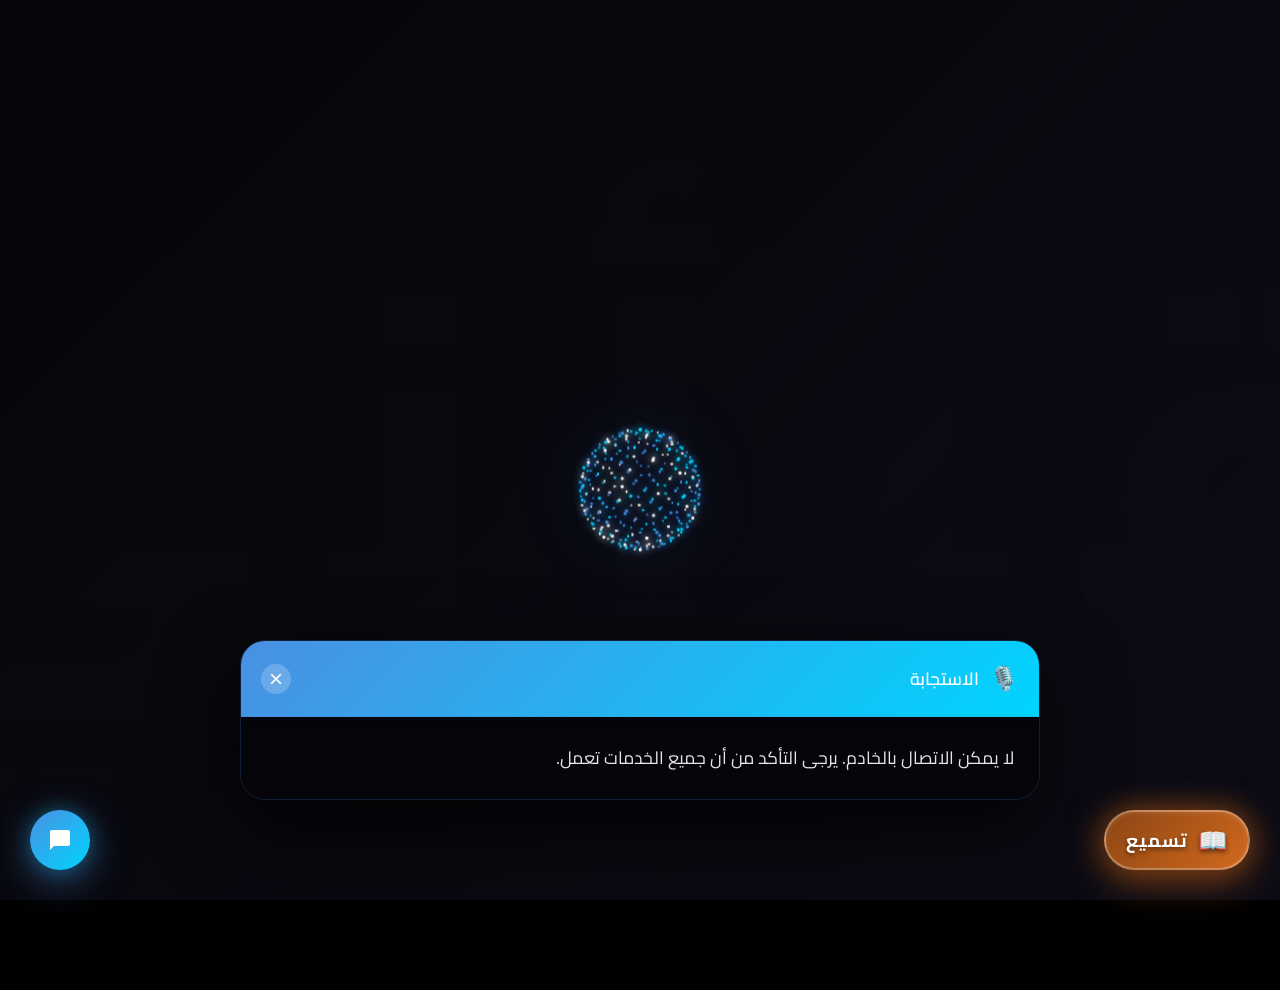
<file: web_interface/index.html>
<!DOCTYPE html>
<html lang="ar" dir="rtl">
<head>
    <meta charset="UTF-8">
    <meta name="viewport" content="width=device-width, initial-scale=1.0">
    <title>قرأني - نظام متكامل لحفظ القرآن الكريم</title>
    <link rel="stylesheet" href="style.css">
    <link rel="preconnect" href="https://fonts.googleapis.com">
    <link rel="preconnect" href="https://fonts.gstatic.com" crossorigin>
    <link href="https://fonts.googleapis.com/css2?family=Cairo:wght@300;400;600;700;900&display=swap" rel="stylesheet">
    <link href="https://fonts.googleapis.com/css2?family=Amiri:wght@400;700&display=swap" rel="stylesheet">
</head>
<body>
    <!-- Background - Gloomy Professional Design -->
    <div class="background-overlay"></div>
    
    <!-- System Header -->
    <header class="system-header">
        <div class="header-content">
            <h1 class="system-name">قرأني</h1>
            <p class="system-tagline">نظام متكامل لحفظ القرآن الكريم</p>
        </div>
    </header>
    
    <!-- Main Container -->
    <div class="main-container">
        <!-- Voice Visualizer (Center) -->
        <div class="voice-visualizer-container">
            <div id="voiceVisualizer" class="voice-visualizer">
                <div class="visualizer-dots" id="visualizerDots">
                    <!-- 288 dots will be generated by JavaScript -->
                </div>
            </div>
            <div id="voiceStatus" class="voice-status">اضغط للتحدث</div>
        </div>

        <!-- Output Text Box -->
        <div id="outputBox" class="output-box hidden">
            <div class="output-header">
                <span class="output-icon">🎙️</span>
                <span class="output-title">الاستجابة</span>
                <button class="close-output" onclick="closeOutput()">×</button>
            </div>
            <div id="outputContent" class="output-content"></div>
        </div>

        <!-- Mode Toggle Button (تسميع) - Bottom Right -->
        <button id="quranModeButton" class="quran-mode-button" onclick="toggleQuranMode()" title="تبديل وضع التسميع">
            <span class="mode-icon">📖</span>
            <span class="mode-text">تسميع</span>
        </button>

        <!-- Chat Button (Bottom Left) -->
        <button id="chatButton" class="chat-button" onclick="toggleChat()">
            <svg width="24" height="24" viewBox="0 0 24 24" fill="none" xmlns="http://www.w3.org/2000/svg">
                <path d="M20 2H4C2.9 2 2 2.9 2 4V22L6 18H20C21.1 18 22 17.1 22 16V4C22 2.9 21.1 2 20 2Z" fill="currentColor"/>
            </svg>
        </button>

        <!-- Chat Panel -->
        <div id="chatPanel" class="chat-panel hidden">
            <div class="chat-header">
                <h3>💬 المحادثة</h3>
                <button class="close-chat" onclick="toggleChat()">×</button>
            </div>
            <div id="chatMessages" class="chat-messages"></div>
            <div class="chat-input-container">
                <input 
                    type="text" 
                    id="chatInput" 
                    placeholder="اسأل عن التفسير، التجويد، أو أي شيء..."
                    dir="rtl"
                />
                <button id="sendChatBtn" class="send-button" onclick="sendChatMessage()">
                    <svg width="20" height="20" viewBox="0 0 24 24" fill="none" xmlns="http://www.w3.org/2000/svg">
                        <path d="M2 21L23 12L2 3V10L17 12L2 14V21Z" fill="currentColor"/>
                    </svg>
                </button>
            </div>
        </div>
    </div>

    <!-- Hidden Audio Input -->
    <input type="file" id="audioFileInput" accept="audio/*" style="display: none;">

    <script src="app.js"></script>
</body>
</html>
</file>
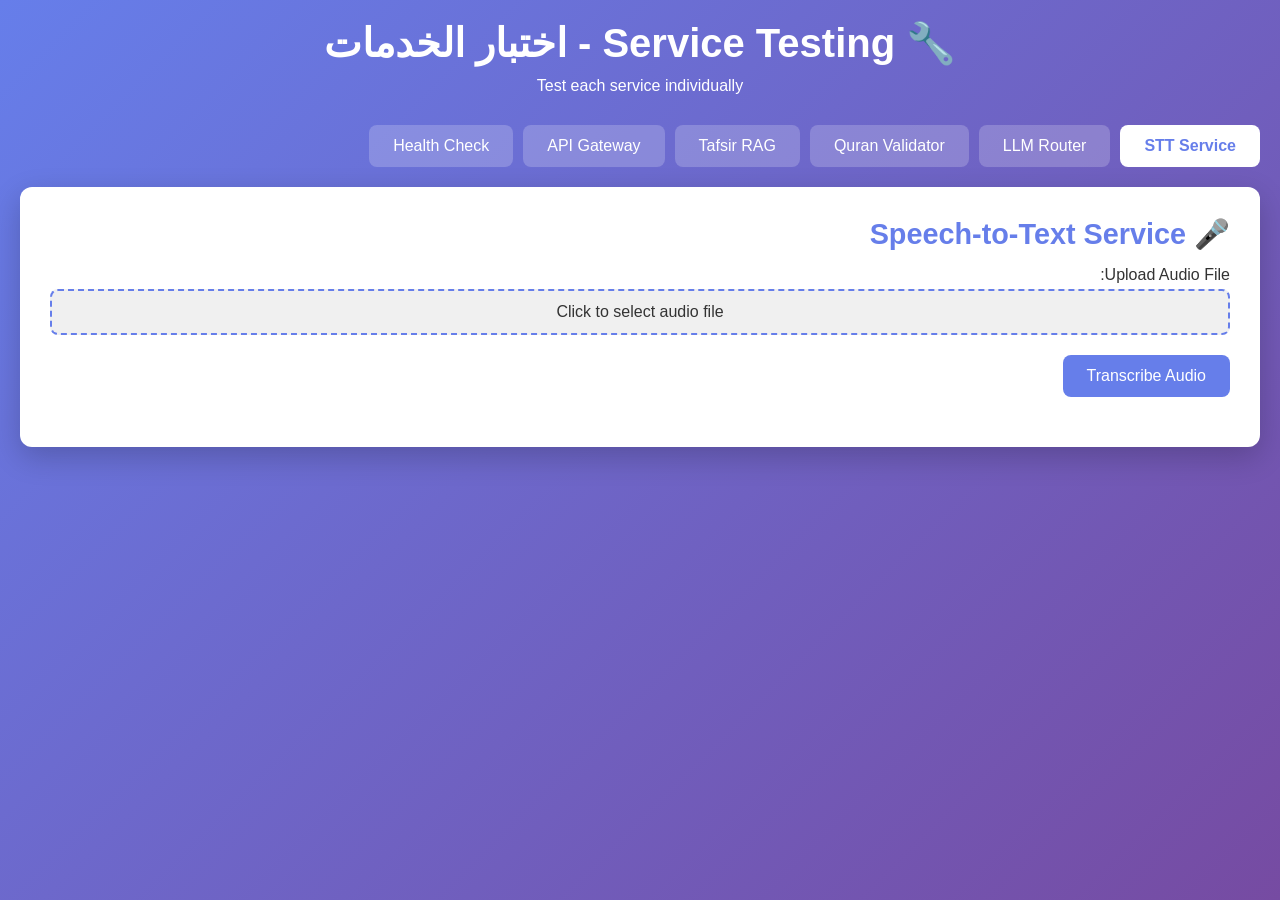
<file: web_interface/test_services.html>
<!DOCTYPE html>
<html lang="ar" dir="rtl">
<head>
    <meta charset="UTF-8">
    <meta name="viewport" content="width=device-width, initial-scale=1.0">
    <title>Service Testing - اختبار الخدمات</title>
    <style>
        * {
            margin: 0;
            padding: 0;
            box-sizing: border-box;
        }
        
        body {
            font-family: 'Segoe UI', Tahoma, Geneva, Verdana, sans-serif;
            background: linear-gradient(135deg, #667eea 0%, #764ba2 100%);
            min-height: 100vh;
            padding: 20px;
        }
        
        .container {
            max-width: 1400px;
            margin: 0 auto;
        }
        
        header {
            text-align: center;
            color: white;
            margin-bottom: 30px;
        }
        
        h1 {
            font-size: 2.5em;
            margin-bottom: 10px;
        }
        
        .tabs {
            display: flex;
            gap: 10px;
            margin-bottom: 20px;
            flex-wrap: wrap;
        }
        
        .tab {
            padding: 12px 24px;
            background: rgba(255, 255, 255, 0.2);
            color: white;
            border: none;
            border-radius: 8px;
            cursor: pointer;
            font-size: 16px;
            transition: all 0.3s;
        }
        
        .tab:hover {
            background: rgba(255, 255, 255, 0.3);
        }
        
        .tab.active {
            background: white;
            color: #667eea;
            font-weight: bold;
        }
        
        .tab-content {
            display: none;
            background: white;
            padding: 30px;
            border-radius: 12px;
            box-shadow: 0 10px 30px rgba(0, 0, 0, 0.2);
        }
        
        .tab-content.active {
            display: block;
        }
        
        .service-card {
            margin-bottom: 20px;
        }
        
        .service-card h2 {
            color: #667eea;
            margin-bottom: 15px;
            font-size: 1.8em;
        }
        
        .input-group {
            margin-bottom: 15px;
        }
        
        label {
            display: block;
            margin-bottom: 5px;
            color: #333;
            font-weight: 500;
        }
        
        input, textarea, select {
            width: 100%;
            padding: 12px;
            border: 2px solid #ddd;
            border-radius: 8px;
            font-size: 16px;
            font-family: inherit;
        }
        
        textarea {
            min-height: 100px;
            resize: vertical;
        }
        
        button {
            padding: 12px 24px;
            background: #667eea;
            color: white;
            border: none;
            border-radius: 8px;
            cursor: pointer;
            font-size: 16px;
            font-weight: 500;
            transition: all 0.3s;
        }
        
        button:hover {
            background: #5568d3;
            transform: translateY(-2px);
        }
        
        button:disabled {
            background: #ccc;
            cursor: not-allowed;
        }
        
        .result-box {
            margin-top: 20px;
            padding: 20px;
            background: #f8f9fa;
            border-radius: 8px;
            border-left: 4px solid #667eea;
        }
        
        .result-box h3 {
            color: #667eea;
            margin-bottom: 10px;
        }
        
        .result-box pre {
            background: #2d2d2d;
            color: #f8f8f2;
            padding: 15px;
            border-radius: 6px;
            overflow-x: auto;
            font-size: 14px;
            line-height: 1.5;
        }
        
        .status {
            display: inline-block;
            padding: 5px 10px;
            border-radius: 20px;
            font-size: 12px;
            font-weight: bold;
            margin-left: 10px;
        }
        
        .status.healthy {
            background: #4caf50;
            color: white;
        }
        
        .status.unhealthy {
            background: #f44336;
            color: white;
        }
        
        .file-input-wrapper {
            position: relative;
            display: inline-block;
            width: 100%;
        }
        
        .file-input-wrapper input[type=file] {
            position: absolute;
            opacity: 0;
            width: 100%;
            height: 100%;
            cursor: pointer;
        }
        
        .file-input-label {
            display: block;
            padding: 12px;
            background: #f0f0f0;
            border: 2px dashed #667eea;
            border-radius: 8px;
            text-align: center;
            cursor: pointer;
        }
        
        .loading {
            display: inline-block;
            width: 20px;
            height: 20px;
            border: 3px solid #f3f3f3;
            border-top: 3px solid #667eea;
            border-radius: 50%;
            animation: spin 1s linear infinite;
        }
        
        @keyframes spin {
            0% { transform: rotate(0deg); }
            100% { transform: rotate(360deg); }
        }
    </style>
</head>
<body>
    <div class="container">
        <header>
            <h1>🔧 Service Testing - اختبار الخدمات</h1>
            <p>Test each service individually</p>
        </header>
        
        <div class="tabs">
            <button class="tab active" onclick="showTab('stt')">STT Service</button>
            <button class="tab" onclick="showTab('llm')">LLM Router</button>
            <button class="tab" onclick="showTab('validator')">Quran Validator</button>
            <button class="tab" onclick="showTab('tafsir')">Tafsir RAG</button>
            <button class="tab" onclick="showTab('gateway')">API Gateway</button>
            <button class="tab" onclick="showTab('health')">Health Check</button>
        </div>
        
        <!-- STT Service Tab -->
        <div id="stt" class="tab-content active">
            <div class="service-card">
                <h2>🎤 Speech-to-Text Service</h2>
                <div class="input-group">
                    <label>Upload Audio File:</label>
                    <div class="file-input-wrapper">
                        <input type="file" id="sttFile" accept="audio/*">
                        <label class="file-input-label" for="sttFile">Click to select audio file</label>
                    </div>
                </div>
                <button onclick="testSTT()">Transcribe Audio</button>
                <div id="sttResult" class="result-box" style="display: none;"></div>
            </div>
        </div>
        
        <!-- LLM Router Tab -->
        <div id="llm" class="tab-content">
            <div class="service-card">
                <h2>🧠 LLM Router Service (Voice Assistant Brain)</h2>
                
                <h3>Chat Test (Voice Assistant)</h3>
                <div class="input-group">
                    <label>Message:</label>
                    <textarea id="llmChatInput" placeholder="اكتب رسالتك هنا..."></textarea>
                </div>
                <button onclick="testLLMChat()">Send Chat</button>
                
                <h3 style="margin-top: 30px;">Intent Classification</h3>
                <div class="input-group">
                    <label>Text to Classify:</label>
                    <textarea id="llmIntentInput" placeholder="Enter text to classify intent..."></textarea>
                </div>
                <button onclick="testLLMIntent()">Classify Intent</button>
                
                <h3 style="margin-top: 30px;">Recitation Validation</h3>
                <div class="input-group">
                    <label>Recitation Text:</label>
                    <textarea id="llmValidationInput" placeholder="اكتب التلاوة هنا..."></textarea>
                </div>
                <button onclick="testLLMValidation()">Validate Recitation</button>
                
                <div id="llmResult" class="result-box" style="display: none;"></div>
            </div>
        </div>
        
        <!-- Validator Tab -->
        <div id="validator" class="tab-content">
            <div class="service-card">
                <h2>✅ Quran Validator Service</h2>
                <div class="input-group">
                    <label>Recitation Text:</label>
                    <textarea id="validatorInput" placeholder="اكتب التلاوة هنا..."></textarea>
                </div>
                <div class="input-group">
                    <label>Surah Index (Optional):</label>
                    <input type="text" id="validatorSurah" placeholder="001">
                </div>
                <button onclick="testValidator()">Validate</button>
                <div id="validatorResult" class="result-box" style="display: none;"></div>
            </div>
        </div>
        
        <!-- Tafsir Tab -->
        <div id="tafsir" class="tab-content">
            <div class="service-card">
                <h2>📚 Tafsir RAG Service</h2>
                <div class="input-group">
                    <label>Query:</label>
                    <textarea id="tafsirInput" placeholder="اكتب سؤالك عن التفسير..."></textarea>
                </div>
                <div class="input-group">
                    <label>Surah Index (Optional):</label>
                    <input type="text" id="tafsirSurah" placeholder="001">
                </div>
                <div class="input-group">
                    <label>Verse Key (Optional):</label>
                    <input type="text" id="tafsirVerse" placeholder="verse_1">
                </div>
                <button onclick="testTafsir()">Get Tafsir</button>
                <div id="tafsirResult" class="result-box" style="display: none;"></div>
            </div>
        </div>
        
        <!-- API Gateway Tab -->
        <div id="gateway" class="tab-content">
            <div class="service-card">
                <h2>🚪 API Gateway</h2>
                
                <h3>Voice Query (Full Pipeline)</h3>
                <div class="input-group">
                    <label>Upload Audio:</label>
                    <div class="file-input-wrapper">
                        <input type="file" id="gatewayFile" accept="audio/*">
                        <label class="file-input-label" for="gatewayFile">Click to select audio file</label>
                    </div>
                </div>
                <button onclick="testGatewayVoice()">Process Voice Query</button>
                
                <h3 style="margin-top: 30px;">Text Query</h3>
                <div class="input-group">
                    <label>Text:</label>
                    <textarea id="gatewayText" placeholder="اكتب سؤالك هنا..."></textarea>
                </div>
                <button onclick="testGatewayText()">Process Text Query</button>
                
                <div id="gatewayResult" class="result-box" style="display: none;"></div>
            </div>
        </div>
        
        <!-- Health Check Tab -->
        <div id="health" class="tab-content">
            <div class="service-card">
                <h2>🏥 Health Check</h2>
                <button onclick="checkAllHealth()">Check All Services</button>
                <div id="healthResult" class="result-box" style="display: none;"></div>
            </div>
        </div>
    </div>
    
    <script>
        const API_BASE = 'http://localhost:8000';
        
        function showTab(tabName) {
            // Hide all tabs
            document.querySelectorAll('.tab-content').forEach(tab => {
                tab.classList.remove('active');
            });
            document.querySelectorAll('.tab').forEach(btn => {
                btn.classList.remove('active');
            });
            
            // Show selected tab
            document.getElementById(tabName).classList.add('active');
            event.target.classList.add('active');
        }
        
        function displayResult(elementId, data, title) {
            const resultDiv = document.getElementById(elementId);
            resultDiv.style.display = 'block';
            resultDiv.innerHTML = `
                <h3>${title}</h3>
                <pre>${JSON.stringify(data, null, 2)}</pre>
            `;
        }
        
        // STT Testing
        async function testSTT() {
            const fileInput = document.getElementById('sttFile');
            if (!fileInput.files[0]) {
                alert('Please select an audio file');
                return;
            }
            
            const formData = new FormData();
            formData.append('file', fileInput.files[0]);
            
            try {
                const response = await fetch(`${API_BASE}/transcribe`, {
                    method: 'POST',
                    body: formData
                });
                const data = await response.json();
                displayResult('sttResult', data, 'STT Result');
            } catch (error) {
                displayResult('sttResult', {error: error.message}, 'STT Error');
            }
        }
        
        // LLM Chat Testing
        async function testLLMChat() {
            const input = document.getElementById('llmChatInput').value;
            if (!input.trim()) {
                alert('Please enter a message');
                return;
            }
            
            try {
                const response = await fetch('http://localhost:8002/chat', {
                    method: 'POST',
                    headers: {'Content-Type': 'application/json'},
                    body: JSON.stringify({
                        messages: [
                            {role: 'user', content: input}
                        ],
                        temperature: 0.75,
                        max_tokens: 300
                    })
                });
                const data = await response.json();
                displayResult('llmResult', data, 'LLM Chat Response (Voice Optimized)');
            } catch (error) {
                displayResult('llmResult', {error: error.message}, 'LLM Error');
            }
        }
        
        // LLM Intent Classification
        async function testLLMIntent() {
            const input = document.getElementById('llmIntentInput').value;
            if (!input.trim()) {
                alert('Please enter text to classify');
                return;
            }
            
            try {
                const response = await fetch('http://localhost:8002/classify_intent', {
                    method: 'POST',
                    headers: {'Content-Type': 'application/json'},
                    body: JSON.stringify({text: input})
                });
                const data = await response.json();
                displayResult('llmResult', data, 'Intent Classification');
            } catch (error) {
                displayResult('llmResult', {error: error.message}, 'Error');
            }
        }
        
        // LLM Validation
        async function testLLMValidation() {
            const input = document.getElementById('llmValidationInput').value;
            if (!input.trim()) {
                alert('Please enter recitation text');
                return;
            }
            
            try {
                const response = await fetch('http://localhost:8002/validate_recitation', {
                    method: 'POST',
                    headers: {'Content-Type': 'application/json'},
                    body: JSON.stringify({text: input})
                });
                const data = await response.json();
                displayResult('llmResult', data, 'Recitation Validation (Voice Optimized)');
            } catch (error) {
                displayResult('llmResult', {error: error.message}, 'Error');
            }
        }
        
        // Validator Testing
        async function testValidator() {
            const text = document.getElementById('validatorInput').value;
            const surah = document.getElementById('validatorSurah').value;
            
            if (!text.trim()) {
                alert('Please enter recitation text');
                return;
            }
            
            try {
                const response = await fetch('http://localhost:8003/validate', {
                    method: 'POST',
                    headers: {'Content-Type': 'application/json'},
                    body: JSON.stringify({
                        text: text,
                        surah_index: surah || null
                    })
                });
                const data = await response.json();
                displayResult('validatorResult', data, 'Validation Result');
            } catch (error) {
                displayResult('validatorResult', {error: error.message}, 'Error');
            }
        }
        
        // Tafsir Testing
        async function testTafsir() {
            const query = document.getElementById('tafsirInput').value;
            const surah = document.getElementById('tafsirSurah').value;
            const verse = document.getElementById('tafsirVerse').value;
            
            if (!query.trim()) {
                alert('Please enter a query');
                return;
            }
            
            try {
                const response = await fetch('http://localhost:8004/tafsir', {
                    method: 'POST',
                    headers: {'Content-Type': 'application/json'},
                    body: JSON.stringify({
                        query: query,
                        surah_index: surah || null,
                        verse_key: verse || null
                    })
                });
                
                if (!response.ok) {
                    const errorData = await response.json().catch(() => ({error: `HTTP ${response.status}: ${response.statusText}`}));
                    displayResult('tafsirResult', errorData, 'Tafsir Error');
                    return;
                }
                
                const data = await response.json();
                displayResult('tafsirResult', data, 'Tafsir Result (Voice Optimized)');
            } catch (error) {
                displayResult('tafsirResult', {
                    error: error.message,
                    message: 'Failed to connect to Tafsir service. Make sure the service is running on port 8004.',
                    troubleshooting: 'Check: 1) Service is running, 2) Port 8004 is accessible, 3) No firewall blocking'
                }, 'Connection Error');
            }
        }
        
        // Gateway Voice Query
        async function testGatewayVoice() {
            const fileInput = document.getElementById('gatewayFile');
            if (!fileInput.files[0]) {
                alert('Please select an audio file');
                return;
            }
            
            const formData = new FormData();
            formData.append('file', fileInput.files[0]);
            
            try {
                const response = await fetch(`${API_BASE}/voice_query`, {
                    method: 'POST',
                    body: formData
                });
                const data = await response.json();
                displayResult('gatewayResult', data, 'Voice Query Result (Full Pipeline)');
            } catch (error) {
                displayResult('gatewayResult', {error: error.message}, 'Error');
            }
        }
        
        // Gateway Text Query
        async function testGatewayText() {
            const text = document.getElementById('gatewayText').value;
            if (!text.trim()) {
                alert('Please enter text');
                return;
            }
            
            try {
                const response = await fetch(`${API_BASE}/text_query`, {
                    method: 'POST',
                    headers: {'Content-Type': 'application/json'},
                    body: JSON.stringify({text: text})
                });
                const data = await response.json();
                displayResult('gatewayResult', data, 'Text Query Result');
            } catch (error) {
                displayResult('gatewayResult', {error: error.message}, 'Error');
            }
        }
        
        // Health Check
        async function checkAllHealth() {
            const services = [
                {name: 'API Gateway', url: `${API_BASE}/health`},
                {name: 'STT Service', url: 'http://localhost:8001/health'},
                {name: 'LLM Router', url: 'http://localhost:8002/health'},
                {name: 'Quran Validator', url: 'http://localhost:8003/health'},
                {name: 'Tafsir RAG', url: 'http://localhost:8004/health'},
                {name: 'TTS Service', url: 'http://localhost:8005/health'}
            ];
            
            const results = {};
            
            for (const service of services) {
                try {
                    const response = await fetch(service.url);
                    const data = await response.json();
                    results[service.name] = {
                        status: 'healthy',
                        data: data
                    };
                } catch (error) {
                    results[service.name] = {
                        status: 'unhealthy',
                        error: error.message
                    };
                }
            }
            
            displayResult('healthResult', results, 'All Services Health Status');
        }
    </script>
</body>
</html>
</file>
<file: web_interface/style.css>
* {
    margin: 0;
    padding: 0;
    box-sizing: border-box;
}

body {
    font-family: 'Cairo', 'Segoe UI', Tahoma, Geneva, Verdana, sans-serif;
    margin: 0;
    padding: 0;
    overflow: hidden;
    height: 100vh;
    width: 100vw;
    position: relative;
    direction: rtl;
    background: #000000;
}

/* Background - Deep Gloomy Professional Design */
.background-overlay {
    position: fixed;
    top: 0;
    left: 0;
    width: 100vw;
    height: 100vh;
    min-width: 100%;
    min-height: 100%;
    background: linear-gradient(135deg, #050508 0%, #0a0a12 20%, #0f0f1a 40%, #0a0a12 60%, #050508 80%, #000005 100%);
    background-size: 400% 400%;
    animation: gradient-shift 25s ease infinite;
    z-index: 0;
    overflow: hidden;
}

.background-overlay::before {
    content: '';
    position: absolute;
    top: 0;
    left: 0;
    width: 100%;
    height: 100%;
    background: 
        radial-gradient(circle at 15% 25%, rgba(74, 144, 226, 0.05) 0%, transparent 60%),
        radial-gradient(circle at 85% 75%, rgba(0, 212, 255, 0.05) 0%, transparent 60%),
        radial-gradient(circle at 50% 50%, rgba(10, 10, 20, 0.4) 0%, transparent 80%),
        radial-gradient(circle at 30% 70%, rgba(74, 144, 226, 0.03) 0%, transparent 50%),
        radial-gradient(circle at 70% 30%, rgba(0, 212, 255, 0.03) 0%, transparent 50%),
        repeating-linear-gradient(
            0deg,
            transparent,
            transparent 100px,
            rgba(74, 144, 226, 0.01) 100px,
            rgba(74, 144, 226, 0.01) 102px
        );
    z-index: 1;
    pointer-events: none;
    opacity: 0.7;
    animation: particle-drift 40s ease-in-out infinite;
}

.background-overlay::after {
    content: 'قرأني';
    position: absolute;
    top: 50%;
    left: 50%;
    transform: translate(-50%, -50%);
    font-size: 35vw;
    font-weight: 900;
    background: linear-gradient(135deg, rgba(74, 144, 226, 0.03) 0%, rgba(255, 255, 255, 0.02) 50%, rgba(0, 212, 255, 0.03) 100%);
    -webkit-background-clip: text;
    -webkit-text-fill-color: transparent;
    background-clip: text;
    font-family: 'Cairo', 'Arial', sans-serif;
    letter-spacing: 0.2em;
    z-index: 1;
    pointer-events: none;
    user-select: none;
    white-space: nowrap;
    opacity: 0.3;
    filter: blur(2px);
    animation: text-glow 15s ease-in-out infinite;
}

@keyframes gradient-shift {
    0%, 100% {
        background-position: 0% 50%;
    }
    50% {
        background-position: 100% 50%;
    }
}

@keyframes particle-drift {
    0% {
        transform: translate(0, 0);
        opacity: 0.7;
    }
    50% {
        transform: translate(20px, -30px);
        opacity: 0.5;
    }
    100% {
        transform: translate(0, 0);
        opacity: 0.7;
    }
}

@keyframes text-glow {
    0%, 100% {
        opacity: 0.3;
        filter: blur(2px);
    }
    50% {
        opacity: 0.4;
        filter: blur(1.5px);
    }
}

/* Animated Stars Layer */
.stars-layer {
    position: absolute;
    top: 0;
    left: 0;
    width: 100%;
    height: 100%;
    z-index: 1;
}

.star {
    position: absolute;
    background: #ffffff;
    border-radius: 50%;
    animation: twinkle 3s ease-in-out infinite;
}

/* Small stars (most common) */
.star:nth-child(1) { 
    width: 1px; 
    height: 1px; 
    top: 15%; 
    left: 12%; 
    animation-delay: 0s; 
    box-shadow: 0 0 2px rgba(255, 255, 255, 0.8);
}
.star:nth-child(2) { 
    width: 1px; 
    height: 1px; 
    top: 25%; 
    left: 35%; 
    animation-delay: 0.3s; 
    box-shadow: 0 0 2px rgba(255, 255, 255, 0.8);
}
.star:nth-child(3) { 
    width: 1px; 
    height: 1px; 
    top: 8%; 
    left: 58%; 
    animation-delay: 0.6s; 
    box-shadow: 0 0 2px rgba(255, 255, 255, 0.8);
}
.star:nth-child(4) { 
    width: 1px; 
    height: 1px; 
    top: 42%; 
    left: 22%; 
    animation-delay: 0.9s; 
    box-shadow: 0 0 2px rgba(255, 255, 255, 0.8);
}
.star:nth-child(5) { 
    width: 1px; 
    height: 1px; 
    top: 55%; 
    left: 67%; 
    animation-delay: 1.2s; 
    box-shadow: 0 0 2px rgba(255, 255, 255, 0.8);
}
.star:nth-child(6) { 
    width: 1px; 
    height: 1px; 
    top: 33%; 
    left: 81%; 
    animation-delay: 1.5s; 
    box-shadow: 0 0 2px rgba(255, 255, 255, 0.8);
}
.star:nth-child(7) { 
    width: 1px; 
    height: 1px; 
    top: 68%; 
    left: 45%; 
    animation-delay: 1.8s; 
    box-shadow: 0 0 2px rgba(255, 255, 255, 0.8);
}
.star:nth-child(8) { 
    width: 1px; 
    height: 1px; 
    top: 78%; 
    left: 18%; 
    animation-delay: 2.1s; 
    box-shadow: 0 0 2px rgba(255, 255, 255, 0.8);
}
.star:nth-child(9) { 
    width: 1px; 
    height: 1px; 
    top: 88%; 
    left: 72%; 
    animation-delay: 2.4s; 
    box-shadow: 0 0 2px rgba(255, 255, 255, 0.8);
}
.star:nth-child(10) { 
    width: 1px; 
    height: 1px; 
    top: 5%; 
    left: 89%; 
    animation-delay: 2.7s; 
    box-shadow: 0 0 2px rgba(255, 255, 255, 0.8);
}

/* Medium stars (brighter) */
.star:nth-child(11) { 
    width: 2px; 
    height: 2px; 
    top: 20%; 
    left: 50%; 
    animation-delay: 0.2s; 
    box-shadow: 0 0 4px rgba(255, 255, 255, 1), 0 0 8px rgba(255, 255, 255, 0.5);
}
.star:nth-child(12) { 
    width: 2px; 
    height: 2px; 
    top: 60%; 
    left: 30%; 
    animation-delay: 0.8s; 
    box-shadow: 0 0 4px rgba(255, 255, 255, 1), 0 0 8px rgba(255, 255, 255, 0.5);
}
.star:nth-child(13) { 
    width: 2px; 
    height: 2px; 
    top: 40%; 
    left: 75%; 
    animation-delay: 1.4s; 
    box-shadow: 0 0 4px rgba(255, 255, 255, 1), 0 0 8px rgba(255, 255, 255, 0.5);
}
.star:nth-child(14) { 
    width: 2px; 
    height: 2px; 
    top: 85%; 
    left: 55%; 
    animation-delay: 2.0s; 
    box-shadow: 0 0 4px rgba(255, 255, 255, 1), 0 0 8px rgba(255, 255, 255, 0.5);
}
.star:nth-child(15) { 
    width: 2px; 
    height: 2px; 
    top: 12%; 
    left: 28%; 
    animation-delay: 2.6s; 
    box-shadow: 0 0 4px rgba(255, 255, 255, 1), 0 0 8px rgba(255, 255, 255, 0.5);
}

/* Large bright stars (few, very bright) */
.star:nth-child(16) { 
    width: 3px; 
    height: 3px; 
    top: 35%; 
    left: 15%; 
    animation-delay: 0.5s; 
    box-shadow: 0 0 6px rgba(255, 255, 255, 1), 0 0 12px rgba(255, 255, 255, 0.8), 0 0 18px rgba(255, 255, 255, 0.4);
}
.star:nth-child(17) { 
    width: 3px; 
    height: 3px; 
    top: 65%; 
    left: 85%; 
    animation-delay: 1.1s; 
    box-shadow: 0 0 6px rgba(255, 255, 255, 1), 0 0 12px rgba(255, 255, 255, 0.8), 0 0 18px rgba(255, 255, 255, 0.4);
}
.star:nth-child(18) { 
    width: 3px; 
    height: 3px; 
    top: 50%; 
    left: 60%; 
    animation-delay: 1.7s; 
    box-shadow: 0 0 6px rgba(255, 255, 255, 1), 0 0 12px rgba(255, 255, 255, 0.8), 0 0 18px rgba(255, 255, 255, 0.4);
}
.star:nth-child(19) { 
    width: 3px; 
    height: 3px; 
    top: 75%; 
    left: 40%; 
    animation-delay: 2.3s; 
    box-shadow: 0 0 6px rgba(255, 255, 255, 1), 0 0 12px rgba(255, 255, 255, 0.8), 0 0 18px rgba(255, 255, 255, 0.4);
}
.star:nth-child(20) { 
    width: 3px; 
    height: 3px; 
    top: 10%; 
    left: 70%; 
    animation-delay: 2.9s; 
    box-shadow: 0 0 6px rgba(255, 255, 255, 1), 0 0 12px rgba(255, 255, 255, 0.8), 0 0 18px rgba(255, 255, 255, 0.4);
}

/* Shooting Stars */
.shooting-star {
    position: absolute;
    width: 2px;
    height: 80px;
    background: linear-gradient(to bottom, rgba(255, 255, 255, 1), transparent);
    border-radius: 50%;
    animation: shoot 10s linear infinite;
    opacity: 0;
    box-shadow: 0 0 10px rgba(255, 255, 255, 0.8);
}

.shooting-star:nth-child(1) {
    top: -100px;
    left: 20%;
    animation-delay: 0s;
    transform: rotate(45deg);
}

.shooting-star:nth-child(2) {
    top: -100px;
    left: 60%;
    animation-delay: 5s;
    transform: rotate(30deg);
}

.shooting-star:nth-child(3) {
    top: -100px;
    left: 80%;
    animation-delay: 8s;
    transform: rotate(60deg);
}

/* Main Container */
.main-container {
    position: relative;
    z-index: 1;
    width: 100%;
    height: 100vh;
    display: flex;
    align-items: center;
    justify-content: center;
    padding-top: 120px;
}

/* Voice Visualizer */
.voice-visualizer-container {
    position: absolute;
    top: 50%;
    left: 50%;
    transform: translate(-50%, -50%);
    display: flex;
    flex-direction: column;
    align-items: center;
    gap: 30px;
    z-index: 10;
}

.voice-visualizer {
    position: relative;
    width: 250px;
    height: 250px;
    cursor: pointer;
    transition: transform 0.3s ease;
    transform-style: preserve-3d;
    filter: drop-shadow(0 0 30px rgba(74, 144, 226, 0.3));
}

.voice-visualizer:hover {
    transform: scale(1.05);
    filter: drop-shadow(0 0 40px rgba(74, 144, 226, 0.5));
}

.voice-visualizer.active {
    /* Removed pulse-ring animation - no rectangle around ball */
}

.voice-visualizer.recording {
    animation: recording-pulse 0.8s ease-in-out infinite;
    filter: drop-shadow(0 0 40px rgba(255, 71, 87, 0.5));
}

.voice-visualizer.processing {
    animation: processing-spin 2s linear infinite;
    filter: drop-shadow(0 0 40px rgba(74, 144, 226, 0.5));
}

/* Visualizer Dots */
.visualizer-dots {
    position: relative;
    width: 100%;
    height: 100%;
    display: flex;
    align-items: center;
    justify-content: center;
    transform-style: preserve-3d;
    perspective: 1000px;
}

.dot {
    position: absolute;
    width: 3px;
    height: 3px;
    border-radius: 50%;
    background: #4A90E2;
    box-shadow: 0 0 6px rgba(74, 144, 226, 0.8), 0 0 10px rgba(74, 144, 226, 0.4);
    animation: dot-float 3s ease-in-out infinite;
    transform-style: preserve-3d;
}

.sphere-dot {
    width: 2.5px;
    height: 2.5px;
}

/* Color-specific shadows for three-color partition */
/* Color-specific shadows for blue, white, and cyan */
.sphere-dot[data-color-index="0"] {
    box-shadow: 0 0 8px rgba(74, 144, 226, 1), 0 0 12px rgba(74, 144, 226, 0.6), 0 0 16px rgba(74, 144, 226, 0.3);
}

.sphere-dot[data-color-index="1"] {
    box-shadow: 0 0 8px rgba(255, 255, 255, 1), 0 0 12px rgba(255, 255, 255, 0.7), 0 0 16px rgba(255, 255, 255, 0.4);
}

.sphere-dot[data-color-index="2"] {
    box-shadow: 0 0 8px rgba(0, 212, 255, 1), 0 0 12px rgba(0, 212, 255, 0.6), 0 0 16px rgba(0, 212, 255, 0.3);
}

.voice-visualizer.recording .dot {
    animation: dot-pulse 0.6s ease-in-out infinite;
}

.voice-visualizer.recording .sphere-dot[data-color-index="0"] {
    background: #ff4757;
    box-shadow: 0 0 10px rgba(255, 71, 87, 1), 0 0 15px rgba(255, 71, 87, 0.7), 0 0 20px rgba(255, 71, 87, 0.4);
}

.voice-visualizer.recording .sphere-dot[data-color-index="1"] {
    background: #ff6b6b;
    box-shadow: 0 0 10px rgba(255, 107, 107, 1), 0 0 15px rgba(255, 107, 107, 0.7), 0 0 20px rgba(255, 107, 107, 0.4);
}

.voice-visualizer.recording .sphere-dot[data-color-index="2"] {
    background: #ff6348;
    box-shadow: 0 0 10px rgba(255, 99, 72, 1), 0 0 15px rgba(255, 99, 72, 0.7), 0 0 20px rgba(255, 99, 72, 0.4);
}

.voice-visualizer.processing .dot {
    animation: dot-spin 1.5s linear infinite;
}

.voice-visualizer.processing .sphere-dot[data-color-index="0"] {
    background: #4A90E2;
    box-shadow: 0 0 10px rgba(74, 144, 226, 1), 0 0 15px rgba(74, 144, 226, 0.7), 0 0 20px rgba(74, 144, 226, 0.4);
}

.voice-visualizer.processing .sphere-dot[data-color-index="1"] {
    background: #FFFFFF;
    box-shadow: 0 0 10px rgba(255, 255, 255, 1), 0 0 15px rgba(255, 255, 255, 0.7), 0 0 20px rgba(255, 255, 255, 0.4);
}

.voice-visualizer.processing .sphere-dot[data-color-index="2"] {
    background: #00D4FF;
    box-shadow: 0 0 10px rgba(0, 212, 255, 1), 0 0 15px rgba(0, 212, 255, 0.7), 0 0 20px rgba(0, 212, 255, 0.4);
}

/* Visualizer Pulse - Removed */

/* Voice Status */
.voice-status {
    color: white;
    font-size: 1.3em;
    font-weight: 600;
    text-align: center;
    text-shadow: 0 2px 10px rgba(0, 0, 0, 0.5);
    padding: 15px 30px;
    background: rgba(255, 255, 255, 0.1);
    backdrop-filter: blur(10px);
    border-radius: 50px;
    border: 1px solid rgba(255, 255, 255, 0.2);
    transition: all 0.3s ease;
}

.voice-visualizer.recording ~ .voice-status {
    background: rgba(255, 71, 87, 0.25);
    border-color: rgba(255, 71, 87, 0.4);
    box-shadow: 0 8px 40px rgba(255, 71, 87, 0.4), inset 0 1px 0 rgba(255, 255, 255, 0.08);
    text-shadow: 0 2px 20px rgba(0, 0, 0, 0.9), 0 0 25px rgba(255, 71, 87, 0.5);
}

.voice-visualizer.processing ~ .voice-status {
    background: rgba(74, 144, 226, 0.25);
    border-color: rgba(74, 144, 226, 0.4);
    box-shadow: 0 8px 40px rgba(74, 144, 226, 0.4), inset 0 1px 0 rgba(255, 255, 255, 0.08);
    text-shadow: 0 2px 20px rgba(0, 0, 0, 0.9), 0 0 25px rgba(74, 144, 226, 0.5);
}

/* Output Box */
.output-box {
    position: fixed;
    bottom: 100px;
    left: 50%;
    transform: translateX(-50%);
    width: 90%;
    max-width: 800px;
    max-height: 400px;
    background: rgba(5, 5, 8, 0.95);
    backdrop-filter: blur(35px);
    border-radius: 25px;
    box-shadow: 0 30px 80px rgba(0, 0, 0, 0.8), inset 0 1px 0 rgba(255, 255, 255, 0.05);
    border: 1px solid rgba(74, 144, 226, 0.2);
    z-index: 100;
    display: flex;
    flex-direction: column;
    animation: slideUp 0.4s ease-out;
    direction: rtl;
    overflow: hidden;
}

.output-box.hidden {
    display: none;
}

.output-header {
    display: flex;
    align-items: center;
    gap: 10px;
    padding: 15px 20px;
    border-bottom: 1px solid rgba(74, 144, 226, 0.2);
    background: linear-gradient(135deg, #4A90E2 0%, #00D4FF 100%);
    color: white;
    border-radius: 20px 20px 0 0;
    box-shadow: 0 2px 10px rgba(0, 0, 0, 0.3);
}

.output-icon {
    font-size: 1.5em;
}

.output-title {
    flex: 1;
    font-weight: 600;
    font-size: 1.1em;
}

.close-output {
    background: rgba(255, 255, 255, 0.2);
    border: none;
    color: white;
    width: 30px;
    height: 30px;
    border-radius: 50%;
    cursor: pointer;
    font-size: 1.5em;
    display: flex;
    align-items: center;
    justify-content: center;
    transition: all 0.3s ease;
}

.close-output:hover {
    background: rgba(255, 255, 255, 0.3);
    transform: rotate(90deg);
}

.output-content {
    padding: 25px;
    overflow-y: auto;
    font-size: 1.1em;
    line-height: 1.8;
    color: rgba(255, 255, 255, 0.9);
    text-align: right;
    background: rgba(8, 8, 12, 0.6);
}

.output-content.correct {
    background: linear-gradient(135deg, rgba(212, 237, 218, 0.3) 0%, rgba(200, 230, 201, 0.3) 100%);
}

.output-content.incorrect {
    background: linear-gradient(135deg, rgba(248, 215, 218, 0.3) 0%, rgba(255, 205, 210, 0.3) 100%);
}

.output-content.info {
    background: linear-gradient(135deg, rgba(209, 236, 241, 0.3) 0%, rgba(179, 229, 252, 0.3) 100%);
}

/* Chat Button */
/* Quran Mode Button (تسميع) */
.quran-mode-button {
    position: fixed;
    bottom: 30px;
    right: 30px;
    min-width: 120px;
    height: 60px;
    padding: 0 20px;
    border-radius: 30px;
    background: linear-gradient(135deg, #8B4513 0%, #D2691E 100%);
    border: 2px solid rgba(255, 255, 255, 0.3);
    color: white;
    cursor: pointer;
    box-shadow: 0 10px 40px rgba(139, 69, 19, 0.7), 0 0 30px rgba(210, 105, 30, 0.5), inset 0 2px 5px rgba(255, 255, 255, 0.1);
    display: flex;
    align-items: center;
    justify-content: center;
    gap: 10px;
    z-index: 100;
    transition: all 0.3s ease;
    font-family: 'Cairo', sans-serif;
    font-weight: 700;
    font-size: 1.15em;
    text-shadow: 0 2px 4px rgba(0, 0, 0, 0.5);
}

.quran-mode-button:hover {
    transform: scale(1.05);
    box-shadow: 0 15px 50px rgba(139, 69, 19, 0.7), 0 0 30px rgba(210, 105, 30, 0.4);
}

.quran-mode-button:active {
    transform: scale(0.95);
}

.quran-mode-button.active {
    background: linear-gradient(135deg, #228B22 0%, #32CD32 100%);
    box-shadow: 0 10px 40px rgba(34, 139, 34, 0.5), 0 0 20px rgba(50, 205, 50, 0.3);
}

.quran-mode-button.active:hover {
    box-shadow: 0 15px 50px rgba(34, 139, 34, 0.7), 0 0 30px rgba(50, 205, 50, 0.4);
}

.mode-icon {
    font-size: 1.3em;
}

.mode-text {
    font-size: 1em;
    letter-spacing: 0.05em;
}

.chat-button {
    position: fixed;
    bottom: 30px;
    left: 30px;
    width: 60px;
    height: 60px;
    border-radius: 50%;
    background: linear-gradient(135deg, #4A90E2 0%, #00D4FF 100%);
    border: none;
    color: white;
    cursor: pointer;
    box-shadow: 0 10px 40px rgba(74, 144, 226, 0.5), 0 0 20px rgba(0, 212, 255, 0.3);
    display: flex;
    align-items: center;
    justify-content: center;
    z-index: 50;
    transition: all 0.3s ease;
    animation: chat-bounce 2s ease-in-out infinite;
}

.chat-button:hover {
    transform: scale(1.1);
    box-shadow: 0 15px 50px rgba(74, 144, 226, 0.7), 0 0 30px rgba(0, 212, 255, 0.4);
}

.chat-button:active {
    transform: scale(0.95);
}

/* Chat Panel */
.chat-panel {
    position: fixed;
    bottom: 100px;
    left: 30px;
    width: 400px;
    max-width: 90vw;
    height: 600px;
    max-height: 80vh;
    background: rgba(5, 5, 8, 0.95);
    backdrop-filter: blur(35px);
    border-radius: 25px;
    box-shadow: 0 30px 80px rgba(0, 0, 0, 0.8), inset 0 1px 0 rgba(255, 255, 255, 0.05);
    border: 1px solid rgba(74, 144, 226, 0.2);
    z-index: 100;
    display: flex;
    flex-direction: column;
    animation: slideUp 0.4s ease-out;
    direction: rtl;
    overflow: hidden;
}

.chat-panel.hidden {
    display: none;
}

.chat-header {
    display: flex;
    align-items: center;
    justify-content: space-between;
    padding: 20px;
    border-bottom: 1px solid rgba(74, 144, 226, 0.2);
    background: linear-gradient(135deg, #4A90E2 0%, #00D4FF 100%);
    color: white;
    border-radius: 20px 20px 0 0;
    box-shadow: 0 2px 10px rgba(0, 0, 0, 0.3);
}

.chat-header h3 {
    margin: 0;
    font-size: 1.3em;
}

.close-chat {
    background: rgba(255, 255, 255, 0.2);
    border: none;
    color: white;
    width: 30px;
    height: 30px;
    border-radius: 50%;
    cursor: pointer;
    font-size: 1.5em;
    display: flex;
    align-items: center;
    justify-content: center;
    transition: all 0.3s ease;
}

.close-chat:hover {
    background: rgba(255, 255, 255, 0.3);
    transform: rotate(90deg);
}

.chat-messages {
    flex: 1;
    overflow-y: auto;
    padding: 20px;
    display: flex;
    flex-direction: column;
    gap: 15px;
    background: rgba(8, 8, 12, 0.5);
}

.chat-message {
    padding: 12px 16px;
    border-radius: 18px;
    max-width: 80%;
    word-wrap: break-word;
    animation: messageSlide 0.3s ease-out;
    direction: rtl;
    text-align: right;
}

.chat-message.user {
    background: linear-gradient(135deg, #4A90E2 0%, #00D4FF 100%);
    color: white;
    align-self: flex-end;
    margin-right: 0;
    box-shadow: 0 4px 15px rgba(74, 144, 226, 0.3);
}

.chat-message.assistant {
    background: rgba(74, 144, 226, 0.12);
    color: rgba(255, 255, 255, 0.85);
    align-self: flex-start;
    margin-left: 0;
    border: 1px solid rgba(74, 144, 226, 0.15);
    backdrop-filter: blur(10px);
}

.chat-input-container {
    display: flex;
    gap: 10px;
    padding: 15px 20px;
    border-top: 1px solid rgba(74, 144, 226, 0.15);
    background: rgba(8, 8, 12, 0.8);
}

.chat-input-container input {
    flex: 1;
    padding: 12px 16px;
    border: 2px solid rgba(74, 144, 226, 0.15);
    border-radius: 25px;
    font-size: 1em;
    font-family: 'Cairo', sans-serif;
    outline: none;
    transition: all 0.3s ease;
    direction: rtl;
    background: rgba(5, 5, 8, 0.9);
    color: rgba(255, 255, 255, 0.95);
    backdrop-filter: blur(10px);
}

.chat-input-container input::placeholder {
    color: rgba(255, 255, 255, 0.5);
}

.chat-input-container input:focus {
    border-color: #4A90E2;
    box-shadow: 0 0 0 3px rgba(74, 144, 226, 0.15);
    background: rgba(8, 8, 15, 0.95);
}

.send-button {
    width: 45px;
    height: 45px;
    border-radius: 50%;
    background: linear-gradient(135deg, #4A90E2 0%, #00D4FF 100%);
    border: none;
    color: white;
    cursor: pointer;
    display: flex;
    align-items: center;
    justify-content: center;
    box-shadow: 0 4px 15px rgba(74, 144, 226, 0.4);
    transition: all 0.3s ease;
}

.send-button:hover {
    transform: scale(1.1);
    box-shadow: 0 5px 15px rgba(102, 126, 234, 0.4);
}

.send-button:active {
    transform: scale(0.95);
}

/* Result Styling */
.result-main {
    margin-bottom: 20px;
    font-size: 1.2em;
    line-height: 1.8;
}

.result-verse {
    margin-top: 20px;
    padding: 15px;
    background: rgba(102, 126, 234, 0.1);
    border-radius: 10px;
    border-right: 4px solid #667eea;
    font-size: 1.1em;
    line-height: 1.8;
}

.result-corrections {
    margin-top: 20px;
    padding: 15px;
    background: rgba(255, 107, 107, 0.1);
    border-radius: 10px;
    border-right: 4px solid #ff6b6b;
}

.result-corrections ul {
    list-style: none;
    padding-right: 20px;
    margin-top: 10px;
}

.result-corrections li {
    margin: 8px 0;
    padding-right: 10px;
    position: relative;
}

.result-corrections li:before {
    content: "→";
    position: absolute;
    right: -15px;
    color: #ff6b6b;
}

.loading-dots {
    display: inline-block;
    animation: loading-dots 1.4s infinite;
}

@keyframes loading-dots {
    0%, 20% {
        content: '.';
    }
    40% {
        content: '..';
    }
    60%, 100% {
        content: '...';
    }
}

/* Animations */
@keyframes dot-float {
    0%, 100% {
        transform: translate(-50%, -50%) translateZ(0) scale(1);
        opacity: 0.7;
    }
    50% {
        transform: translate(-50%, -50%) translateZ(5px) scale(1.2);
        opacity: 1;
    }
}

@keyframes dot-pulse {
    0%, 100% {
        transform: translate(-50%, -50%) translateZ(0) scale(1);
        opacity: 1;
    }
    50% {
        transform: translate(-50%, -50%) translateZ(10px) scale(1.8);
        opacity: 0.8;
    }
}

@keyframes dot-spin {
    0% {
        transform: translate(-50%, -50%) translateZ(0) rotateY(0deg) scale(1);
    }
    50% {
        transform: translate(-50%, -50%) translateZ(8px) rotateY(180deg) scale(1.4);
    }
    100% {
        transform: translate(-50%, -50%) translateZ(0) rotateY(360deg) scale(1);
    }
}

/* pulse-ring animation removed - no rectangle around ball */

@keyframes recording-pulse {
    0%, 100% {
        transform: scale(1);
    }
    50% {
        transform: scale(1.05);
    }
}

@keyframes processing-spin {
    0%, 100% {
        transform: rotate(0deg) scale(1);
    }
    50% {
        transform: rotate(180deg) scale(1.05);
    }
}

@keyframes pulse-center {
    0%, 100% {
        transform: translate(-50%, -50%) scale(1);
        opacity: 0.6;
    }
    50% {
        transform: translate(-50%, -50%) scale(1.2);
        opacity: 0.3;
    }
}

@keyframes pulse-center-fast {
    0%, 100% {
        transform: translate(-50%, -50%) scale(1);
        opacity: 0.7;
    }
    50% {
        transform: translate(-50%, -50%) scale(1.4);
        opacity: 0.2;
    }
}

@keyframes pulse-center-medium {
    0%, 100% {
        transform: translate(-50%, -50%) scale(1);
        opacity: 0.6;
    }
    50% {
        transform: translate(-50%, -50%) scale(1.3);
        opacity: 0.2;
    }
}

@keyframes slideUp {
    from {
        transform: translateX(-50%) translateY(100px);
        opacity: 0;
    }
    to {
        transform: translateX(-50%) translateY(0);
        opacity: 1;
    }
}

@keyframes messageSlide {
    from {
        opacity: 0;
        transform: translateY(10px);
    }
    to {
        opacity: 1;
        transform: translateY(0);
    }
}

@keyframes chat-bounce {
    0%, 100% {
        transform: translateY(0);
    }
    50% {
        transform: translateY(-5px);
    }
}

/* Space Background Animations */
@keyframes twinkle {
    0%, 100% {
        opacity: 0.3;
        transform: scale(1);
    }
    50% {
        opacity: 1;
        transform: scale(1.1);
    }
}

@keyframes shoot {
    0% {
        opacity: 0;
        transform: translateY(-100px) translateX(-100px) rotate(45deg);
    }
    5% {
        opacity: 1;
    }
    95% {
        opacity: 1;
    }
    100% {
        opacity: 0;
        transform: translateY(calc(100vh + 100px)) translateX(calc(100vw + 100px)) rotate(45deg);
    }
}

/* Subtle Arabic Pattern Overlay */
.background-overlay::before {
    content: '';
    position: absolute;
    top: 0;
    left: 0;
    width: 100%;
    height: 100%;
    background-image: 
        repeating-linear-gradient(
            0deg,
            transparent,
            transparent 2px,
            rgba(102, 126, 234, 0.02) 2px,
            rgba(102, 126, 234, 0.02) 4px
        ),
        repeating-linear-gradient(
            90deg,
            transparent,
            transparent 2px,
            rgba(118, 75, 162, 0.02) 2px,
            rgba(118, 75, 162, 0.02) 4px
        );
    z-index: 1;
    pointer-events: none;
    opacity: 0.3;
}

/* Result Styling */
.result-main {
    margin-bottom: 20px;
    font-size: 1.2em;
    line-height: 1.8;
}

.result-verse {
    margin-top: 20px;
    padding: 15px;
    background: rgba(102, 126, 234, 0.1);
    border-radius: 10px;
    border-right: 4px solid #667eea;
    font-size: 1.1em;
    line-height: 1.8;
}

.result-corrections {
    margin-top: 20px;
    padding: 15px;
    background: rgba(255, 107, 107, 0.1);
    border-radius: 10px;
    border-right: 4px solid #ff6b6b;
}

.result-corrections ul {
    list-style: none;
    padding-right: 20px;
    margin-top: 10px;
}

.result-corrections li {
    margin: 8px 0;
    padding-right: 10px;
    position: relative;
}

.result-corrections li:before {
    content: "→";
    position: absolute;
    right: -15px;
    color: #ff6b6b;
}

.loading-dots {
    display: inline-block;
    animation: loading-dots 1.4s infinite;
}

@keyframes loading-dots {
    0%, 20% {
        content: '.';
    }
    40% {
        content: '..';
    }
    60%, 100% {
        content: '...';
    }
}

/* Responsive */
@media (max-width: 768px) {
    .voice-visualizer {
        width: 150px;
        height: 150px;
    }
    
    .dot {
        width: 10px;
        height: 10px;
    }
    
    .voice-status {
        font-size: 1.1em;
        padding: 12px 20px;
    }
    
    .output-box {
        width: 95%;
        max-height: 50vh;
        bottom: 80px;
    }
    
    .chat-panel {
        width: 95vw;
        height: 70vh;
        left: 2.5vw;
        bottom: 90px;
    }
    
    .chat-button {
        width: 50px;
        height: 50px;
        bottom: 20px;
        left: 20px;
    }
    
    .quran-mode-button {
        min-width: 100px;
        height: 50px;
        bottom: 20px;
        right: 20px;
        font-size: 0.9em;
        padding: 0 15px;
    }
    
    .mode-text {
        font-size: 0.85em;
    }
}
</file>
